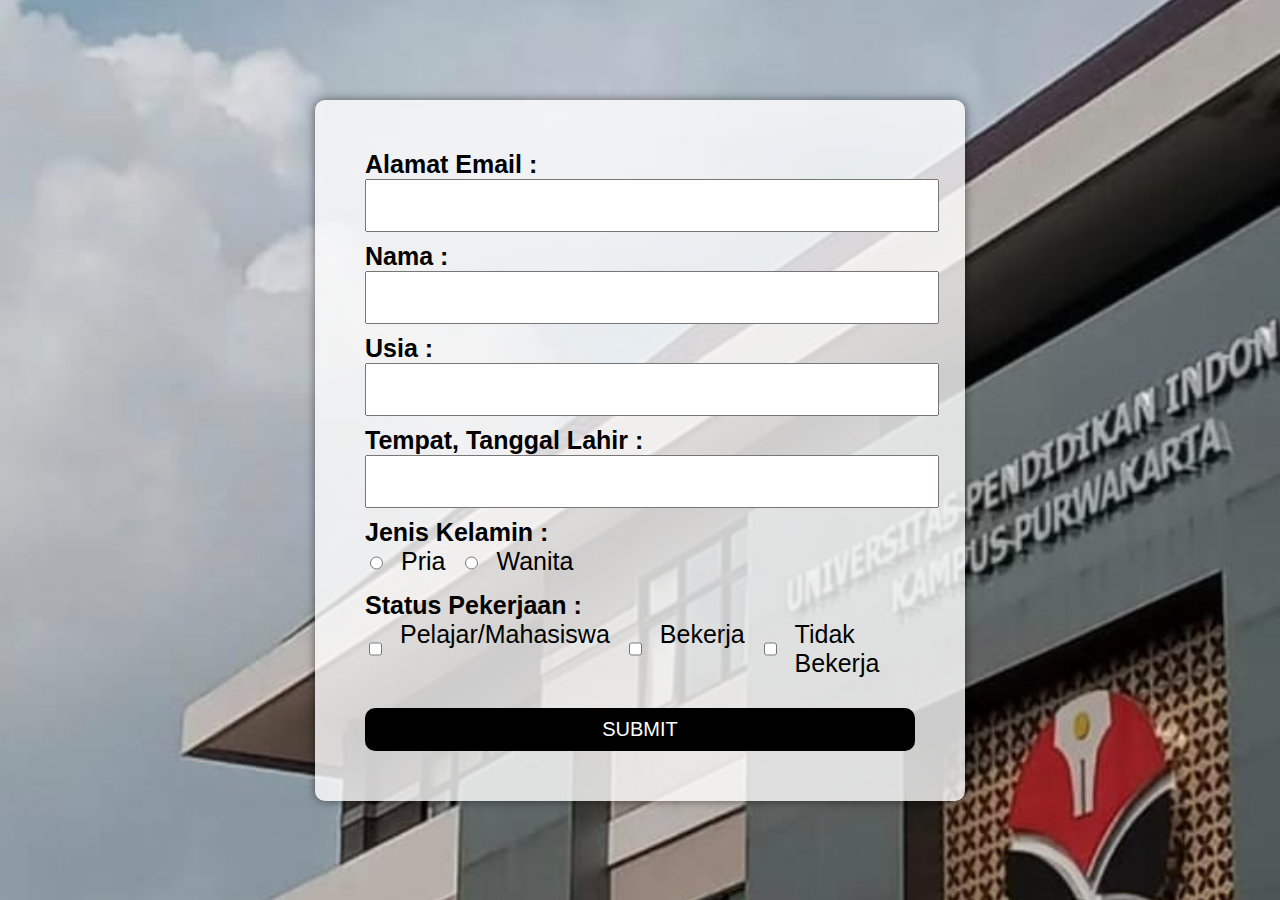
<file: index.html>
<!DOCTYPE html>
<html>
  <head>
    <title>Penelitian Universitas Pendidikan Indonesia</title>
    <style>
      body {
        margin: 0;
        padding: 0;
        background-image: url("image/upi.jpg"); /* Ganti dengan gambar Anda */
        background-size: cover;
        background-position: center;
        font-family: Arial, sans-serif;
        height: 100vh;
        display: flex;
        justify-content: center;
        align-items: center;
      }

      form {
        background-color: rgba(255, 255, 255, 0.8); /* Form transparan */
        padding: 50px;
        border-radius: 10px;
        box-shadow: 0 0 10px rgba(0, 0, 0, 0.5);
        width: 550px;
      }

      label {
        font-weight: bold;
        font-size: 25px;
      }

      input[type="text"] {
        width: 100%;
        margin-bottom: 10px;
        padding: 10px;
        font-size: 25px;
      }

      .horizontal-group {
        display: flex;
        gap: 15px; /* Jarak antar opsi */
        margin-bottom: 15px;
      }

      .horizontal-group label {
        font-weight: normal;
      }

      button {
        margin-top: 15px;
        width: 100%;
        padding: 10px;
        background-color: #000000;
        color: white;
        border: none;
        border-radius: 10px;
        cursor: pointer;
        font-size: 20px;
      }

      button:hover {
        background-color: #0056b3;
      }
    </style>
  </head>
  <body>
    <!-- FORM -->
    <form action="kue.html">
      <label for="email">Alamat Email :</label>
      <input type="text" id="email" />

      <label for="nama">Nama :</label>
      <input type="text" id="nama" />

      <label for="usia">Usia :</label>
      <input type="text" id="usia" />

      <label for="tt_lahir">Tempat, Tanggal Lahir :</label>
      <input type="text" id="tt_lahir" />

      <label for="jenis_kelamin">Jenis Kelamin :</label>
      <div class="horizontal-group">
        <input type="radio" id="pria" name="jenis_kelamin" />
        <label for="pria">Pria</label>
        <input type="radio" id="wanita" name="jenis_kelamin" />
        <label for="wanita">Wanita</label>
      </div>

      <label for="status_pekerjaan">Status Pekerjaan :</label>
      <div class="horizontal-group">
        <input type="checkbox" id="mahasiswa" />
        <label for="mahasiswa">Pelajar/Mahasiswa</label>
        <input type="checkbox" id="bekerja" />
        <label for="bekerja">Bekerja</label>
        <input type="checkbox" id="tidak_bekerja" />
        <label for="tidak_bekerja">Tidak Bekerja</label>
      </div>

      <button type="submit">SUBMIT</button>
    </form>
    <!-- AKHIR FORM -->
  </body>
</html>
</file>
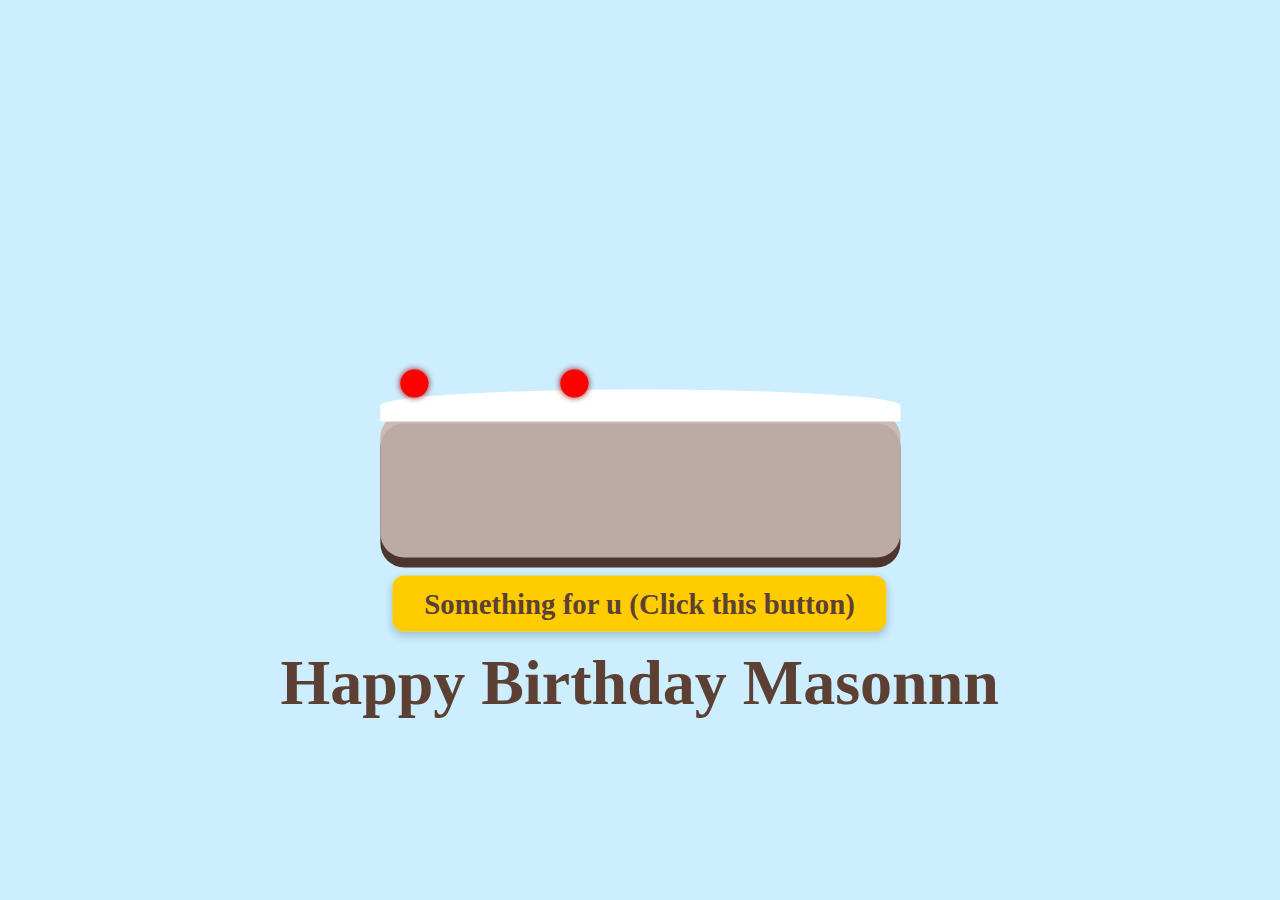
<file: kue.html>
<!DOCTYPE html>
<html lang="id">
  <head>
    <meta charset="UTF-8" />
    <title>Cake Birthday Mas'un</title>
    <style>
      html,
      body {
        margin: 0;
        padding: 0;
        height: 100%;
        background: #cceeff;
        font-family: "Comic Sans MS", cursive;
        overflow: hidden;
      }

      body {
        display: flex;
        align-items: center;
        justify-content: center;
        flex-direction: column;
      }

      .title {
        margin-bottom: 20px;
        font-size: 2rem;
        font-weight: bold;
        color: #5c4033;
        text-align: center;
        z-index: 10;
      }

      .cake {
        position: relative;
        display: flex;
        flex-direction: column-reverse;
        align-items: center;
        z-index: 9;
        transform: scale(2);
      }

      .layer {
        position: relative;
        border-radius: 12px;
        margin-bottom: 14px;
        box-shadow: inset 0 5px rgba(255, 255, 255, 0.2), 0 5px #4e342e;
        opacity: 0;
        transform: scale(0.8);
        transition: all 0.5s ease;
        z-index: 1;
      }

      .layer.show {
        opacity: 1;
        transform: scale(1);
      }

      .layer1 {
        width: 120px;
        height: 48px;
        background: #8d6e63;
      }
      .layer2 {
        width: 190px;
        height: 60px;
        background: #a1887f;
      }
      .layer3 {
        width: 260px;
        height: 72px;
        background: #bcaaa4;
      }

      .cream {
        position: absolute;
        width: 100%;
        height: 16px;
        top: -12px;
        background: #fff;
        border-radius: 50% 50% 0 0;
      }

      .cherry {
        width: 14px;
        height: 14px;
        background: red;
        border-radius: 50%;
        position: absolute;
        top: -22px;
        box-shadow: 0 0 3px #900;
        opacity: 0;
        transition: opacity 0.3s ease;
        z-index: 10;
      }

      .cherry.show {
        opacity: 1;
      }

      .candle {
        width: 6px;
        height: 25px;
        background: white;
        position: absolute;
        top: -34px;
        border-radius: 2px;
        opacity: 0;
        transition: opacity 0.5s ease;
      }

      .candle.show {
        opacity: 1;
      }

      .flame {
        width: 10px;
        height: 10px;
        background: gold;
        border-radius: 50%;
        position: absolute;
        top: -12px;
        left: 50%;
        transform: translateX(-50%);
        animation: flicker 0.2s infinite alternate;
        box-shadow: 0 0 8px orange;
      }

      @keyframes flicker {
        0% {
          transform: translateX(-50%) scale(1);
          opacity: 0.9;
        }
        100% {
          transform: translateX(-50%) scale(1.3);
          opacity: 1;
        }
      }

      .smoke {
        width: 10px;
        height: 10px;
        background: rgba(200, 200, 200, 0.7);
        border-radius: 50%;
        position: absolute;
        top: -12px;
        left: 50%;
        transform: translateX(-50%);
        animation: smokeRise 1s forwards ease-out;
      }

      @keyframes smokeRise {
        0% {
          opacity: 1;
          transform: translateX(-50%) translateY(0);
        }
        100% {
          opacity: 0;
          transform: translateX(-50%) translateY(-30px);
        }
      }

      button {
        position: absolute;
        top: -100px;
        left: 50%;
        transform: translateX(-50%);
        padding: 6px 18px;
        font-size: 0.9rem;
        border: none;
        border-radius: 8px;
        background: #ff8080;
        color: white;
        cursor: pointer;
        z-index: 20;
      }

      button:hover {
        background: #e06666;
      }

      .nav-button {
        margin-top: 8px;
        padding: 6px 16px;
        background-color: #ffcc00;
        color: #5c4033;
        font-weight: bold;
        font-size: 0.9rem;
        text-decoration: none;
        border-radius: 6px;
        box-shadow: 0 2px 4px rgba(0, 0, 0, 0.2);
        transition: all 0.3s ease;
      }

      .nav-button:hover {
        background-color: #f1b700;
        transform: scale(1.05);
      }
    </style>
  </head>
  <body>
    <div class="cake">
      <div class="title">Happy Birthday Masonnn</div>
      <div style="margin-bottom: 12px">
        <a href="ucapan.html" class="nav-button">Something for u (Click this button)</a>
      </div>

      <div class="layer layer3" id="layer3"><div class="cream"></div></div>
      <div class="layer layer2" id="layer2"><div class="cream"></div></div>
      <div class="layer layer1" id="layer1"><div class="cream"></div></div>

      <button id="tiupBtn" disabled>Tekan Untuk Tiup Lilin</button>
    </div>

    <script>
      const layers = [document.getElementById("layer3"), document.getElementById("layer2"), document.getElementById("layer1")];
      const tiupBtn = document.getElementById("tiupBtn");

      const delay = (ms) => new Promise((resolve) => setTimeout(resolve, ms));

      async function decorateCake() {
        for (let i = 0; i < layers.length; i++) {
          const layer = layers[i];
          layer.classList.add("show");
          await delay(400);

          for (let j = 0; j < 4 + i; j++) {
            const cherry = document.createElement("div");
            cherry.className = "cherry";
            const offset = (layer.offsetWidth - 20) / (4 + i - 1);
            cherry.style.left = `${10 + j * offset}px`;
            layer.appendChild(cherry);
            await delay(100);
            cherry.classList.add("show");
          }
        }

        // Tambah lilin di layer paling atas
        const topLayer = layers[2];
        for (let i = 0; i < 3; i++) {
          const candle = document.createElement("div");
          candle.className = "candle";
          candle.style.left = `${30 + i * 20}px`;
          topLayer.appendChild(candle);
          await delay(300);
          candle.classList.add("show");

          const flame = document.createElement("div");
          flame.className = "flame";
          candle.appendChild(flame);
        }

        tiupBtn.disabled = false; // aktifkan tombol setelah lilin muncul
      }

      function tiupLilin() {
        const flames = document.querySelectorAll(".flame");
        flames.forEach((flame) => {
          const smoke = document.createElement("div");
          smoke.className = "smoke";
          flame.parentElement.appendChild(smoke);
          flame.remove();
        });

        tiupBtn.disabled = true; // hanya bisa ditekan sekali
        tiupBtn.textContent = "Yeaayyyyy 🎉";
      }

      tiupBtn.addEventListener("click", tiupLilin);

      decorateCake();
    </script>
  </body>
</html>
</file>
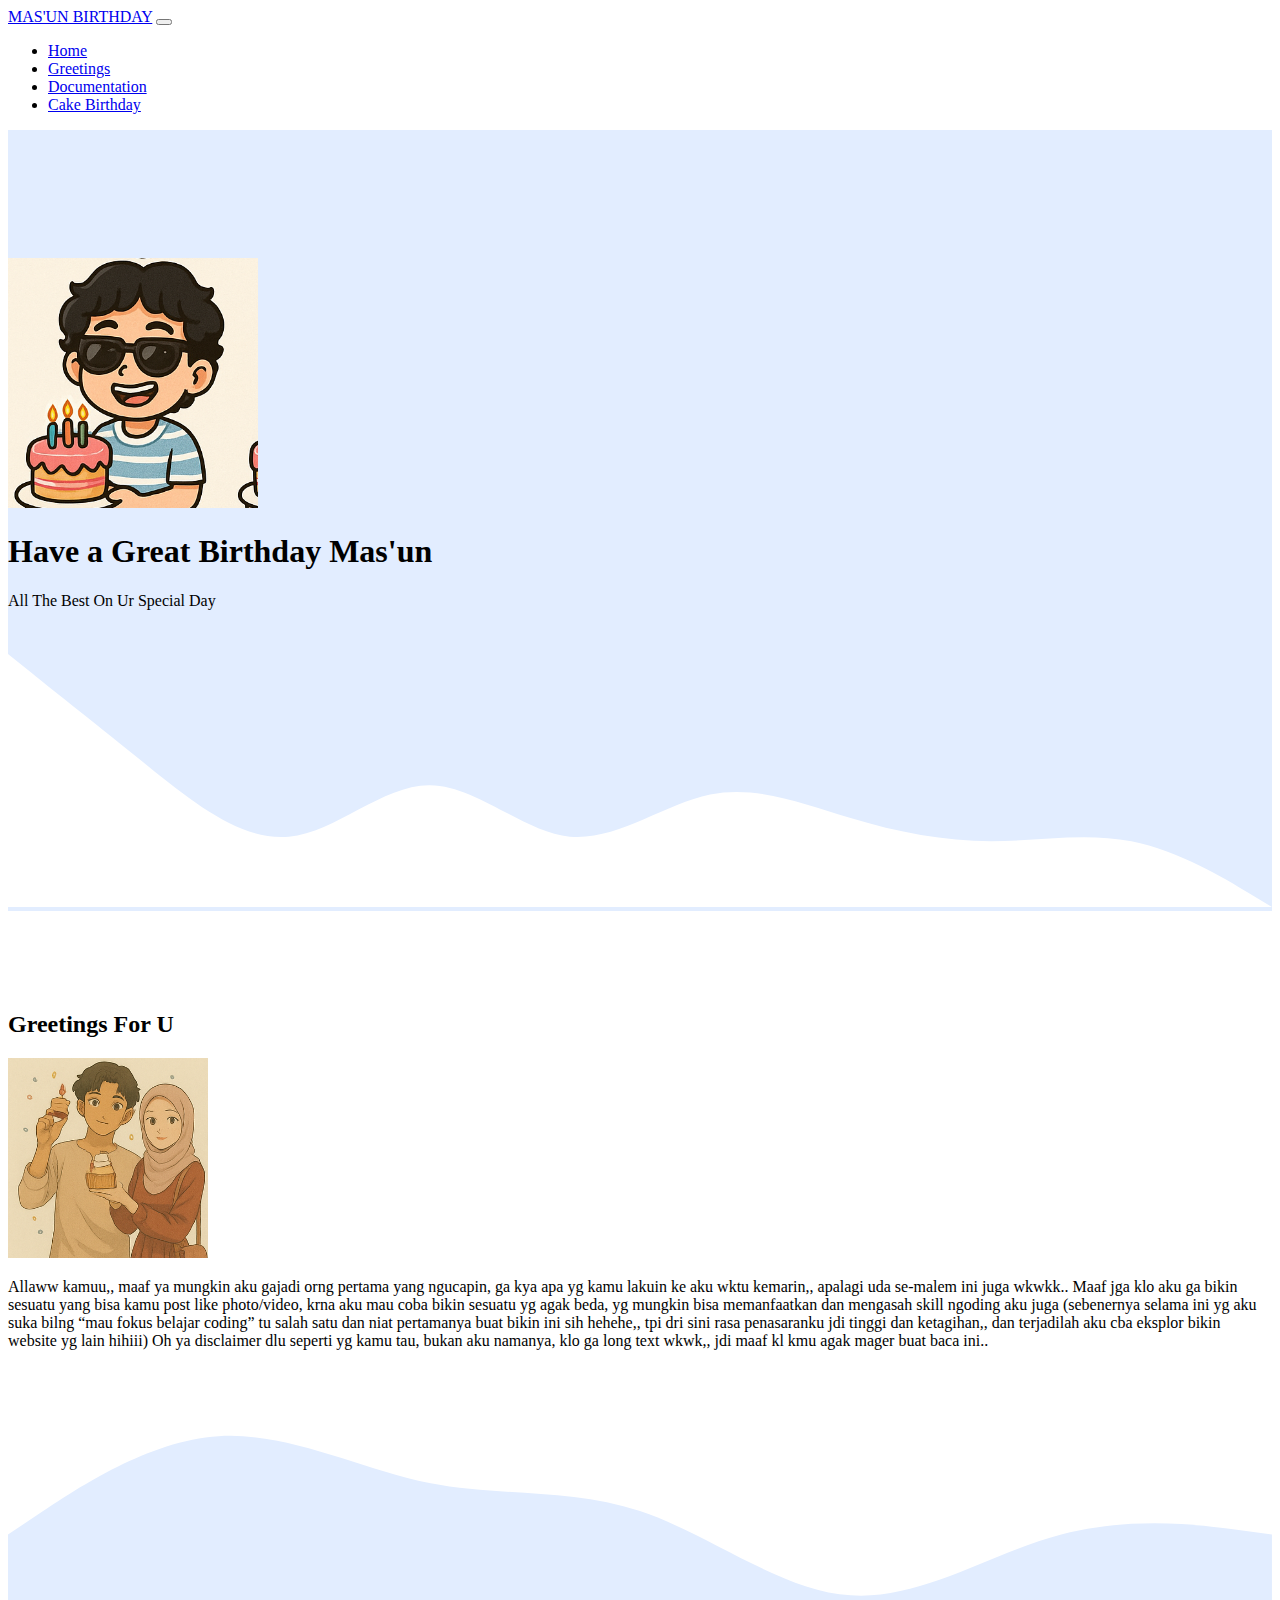
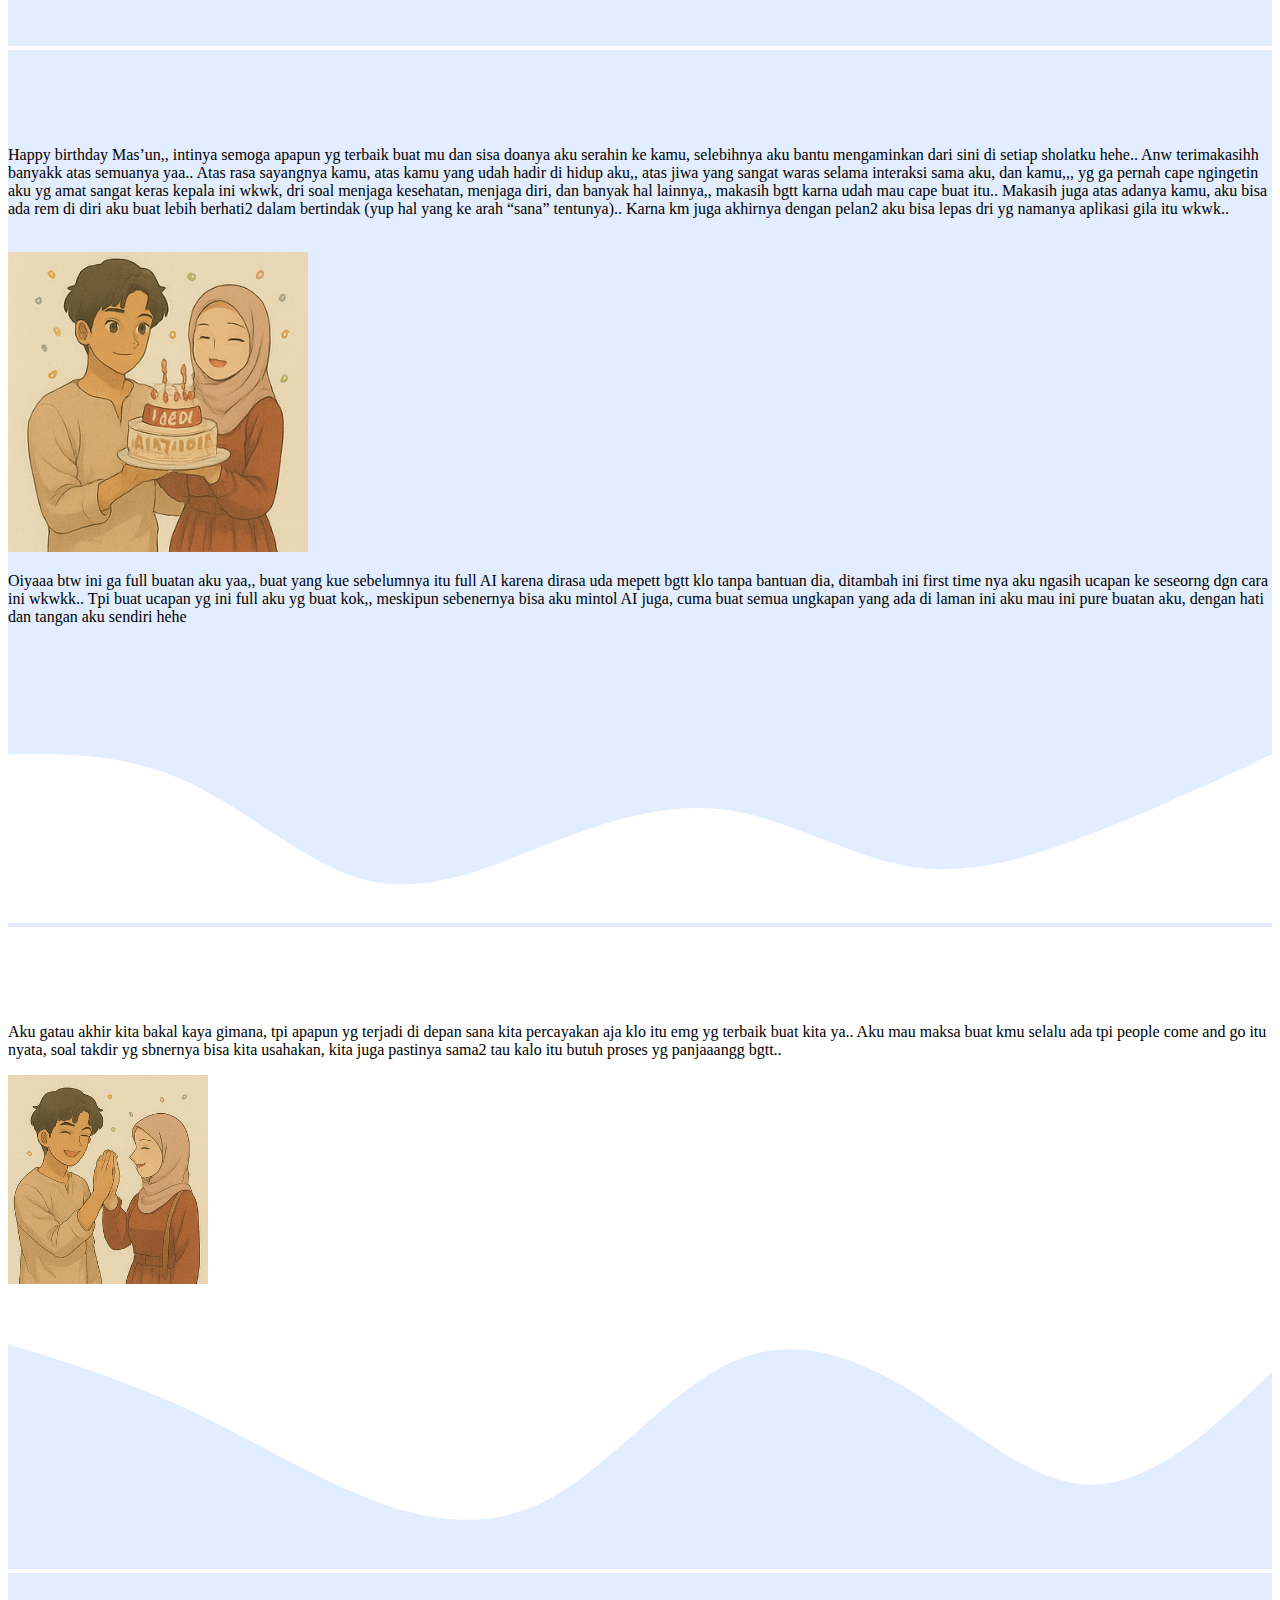
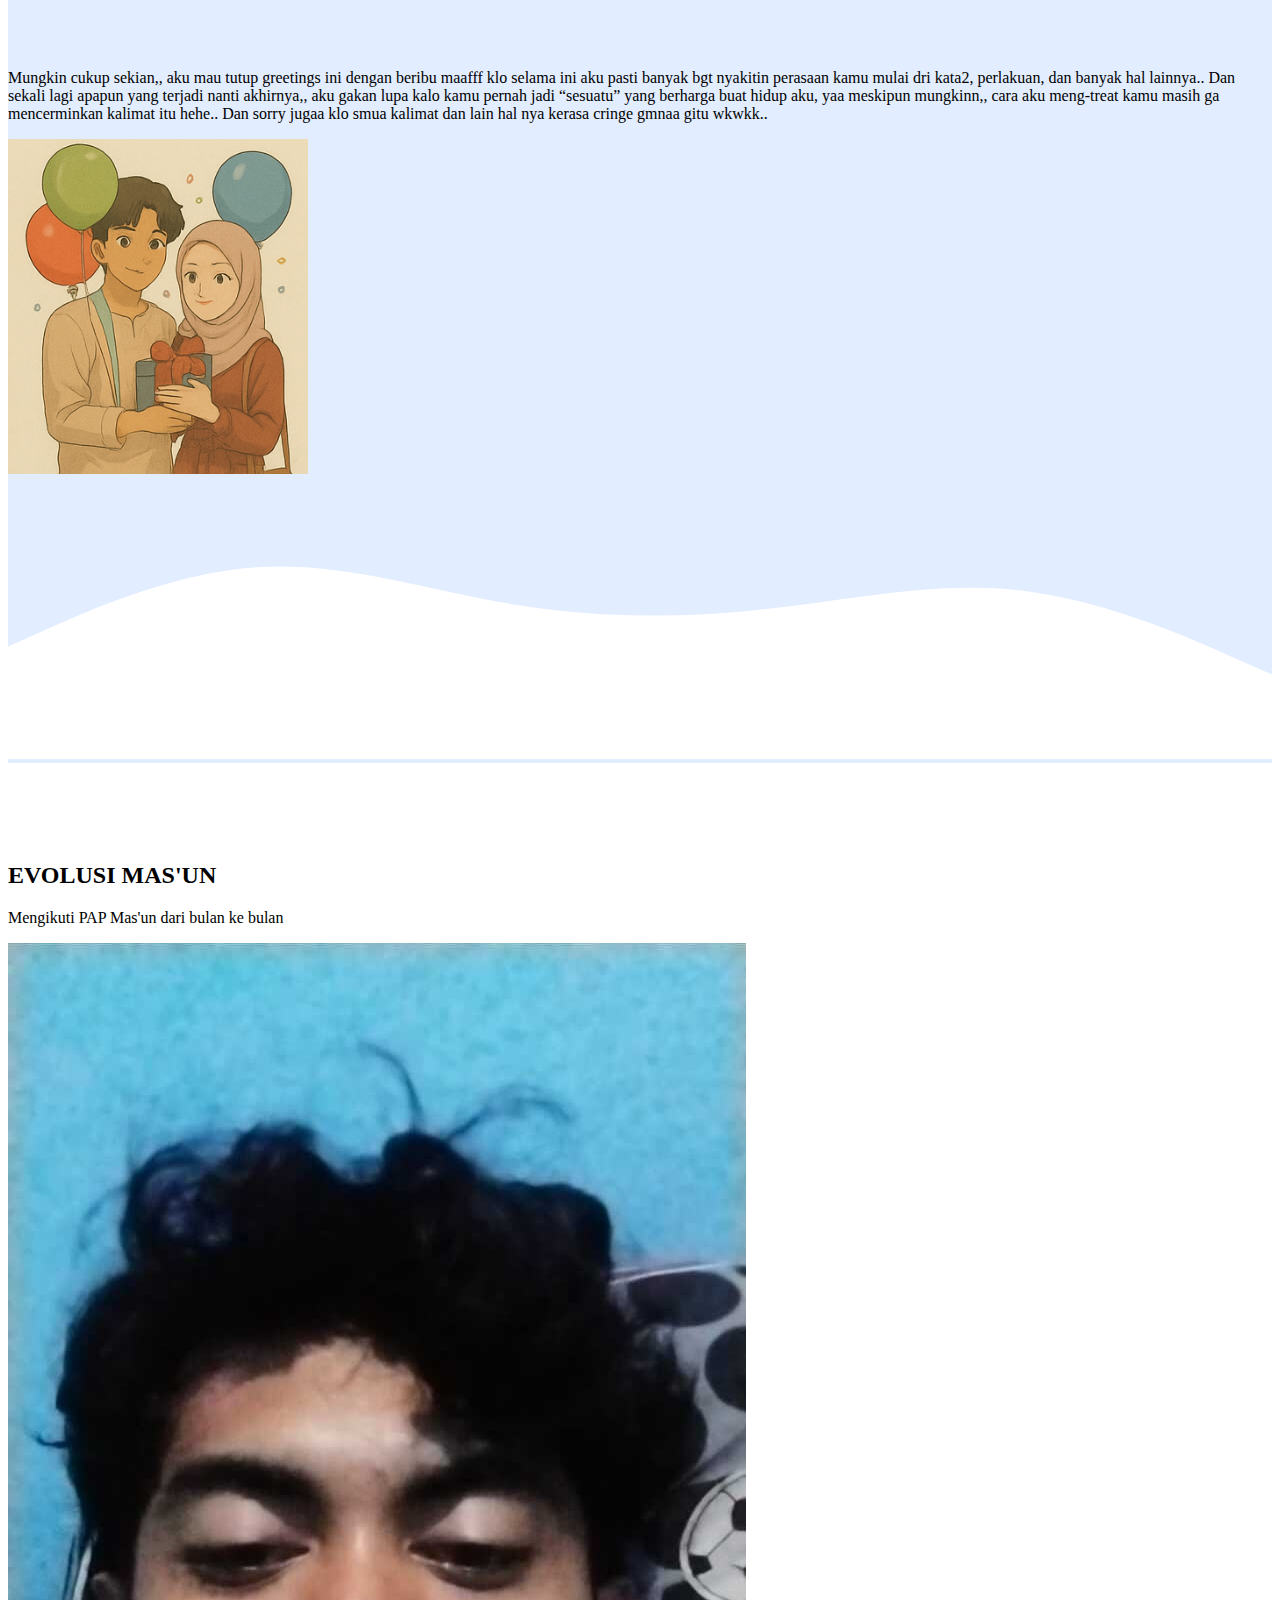
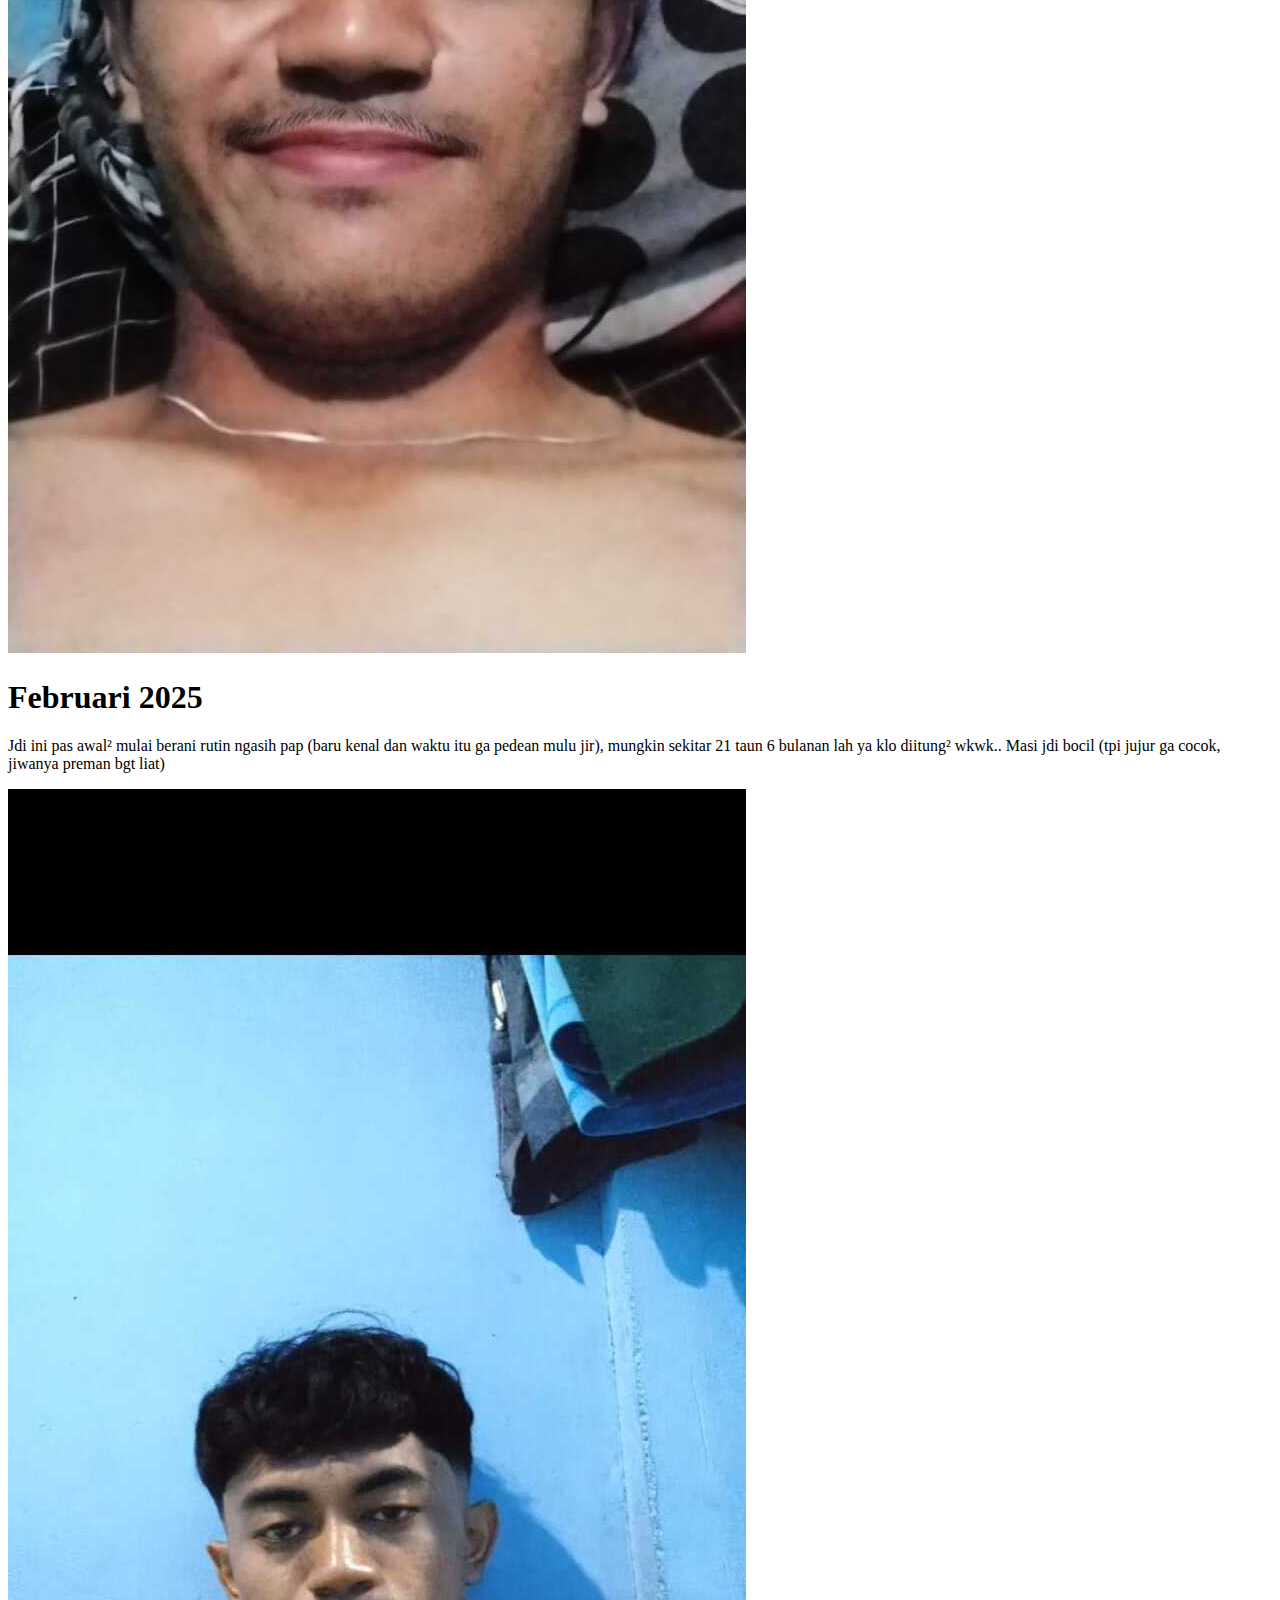
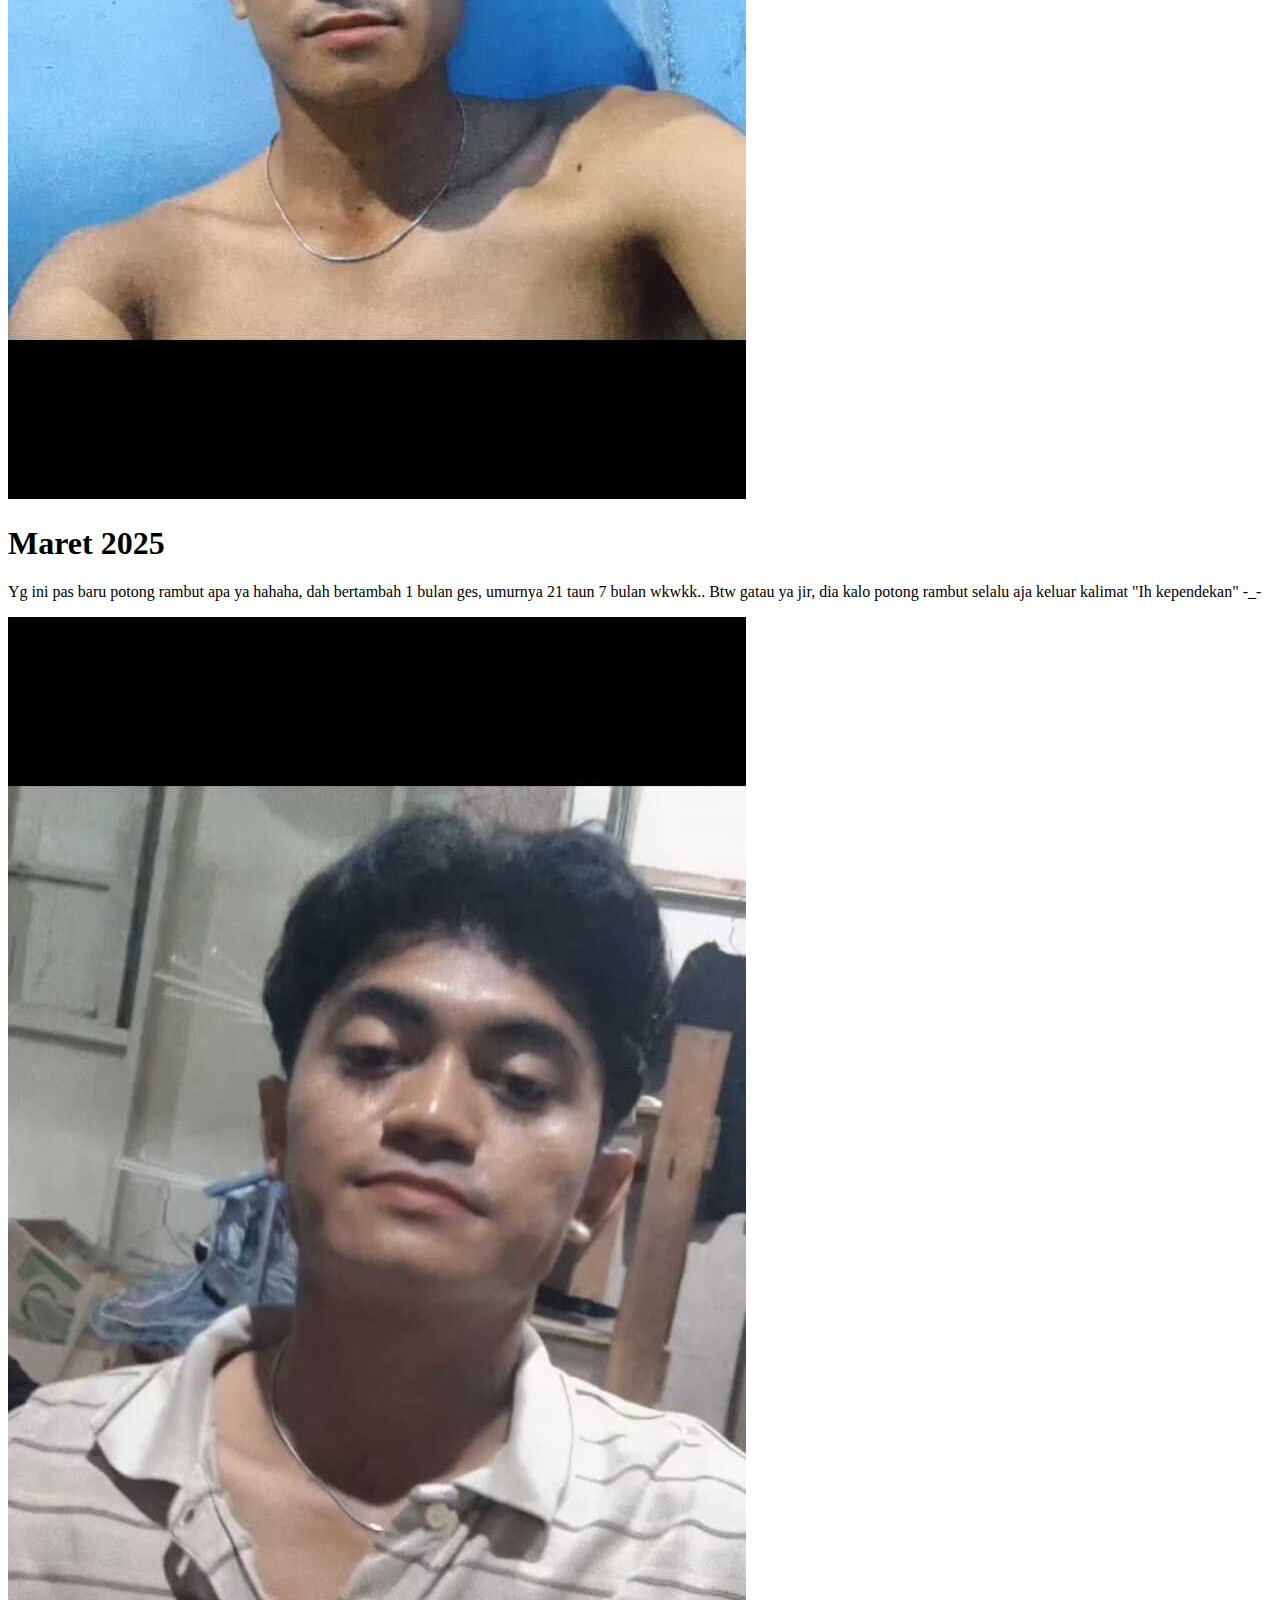
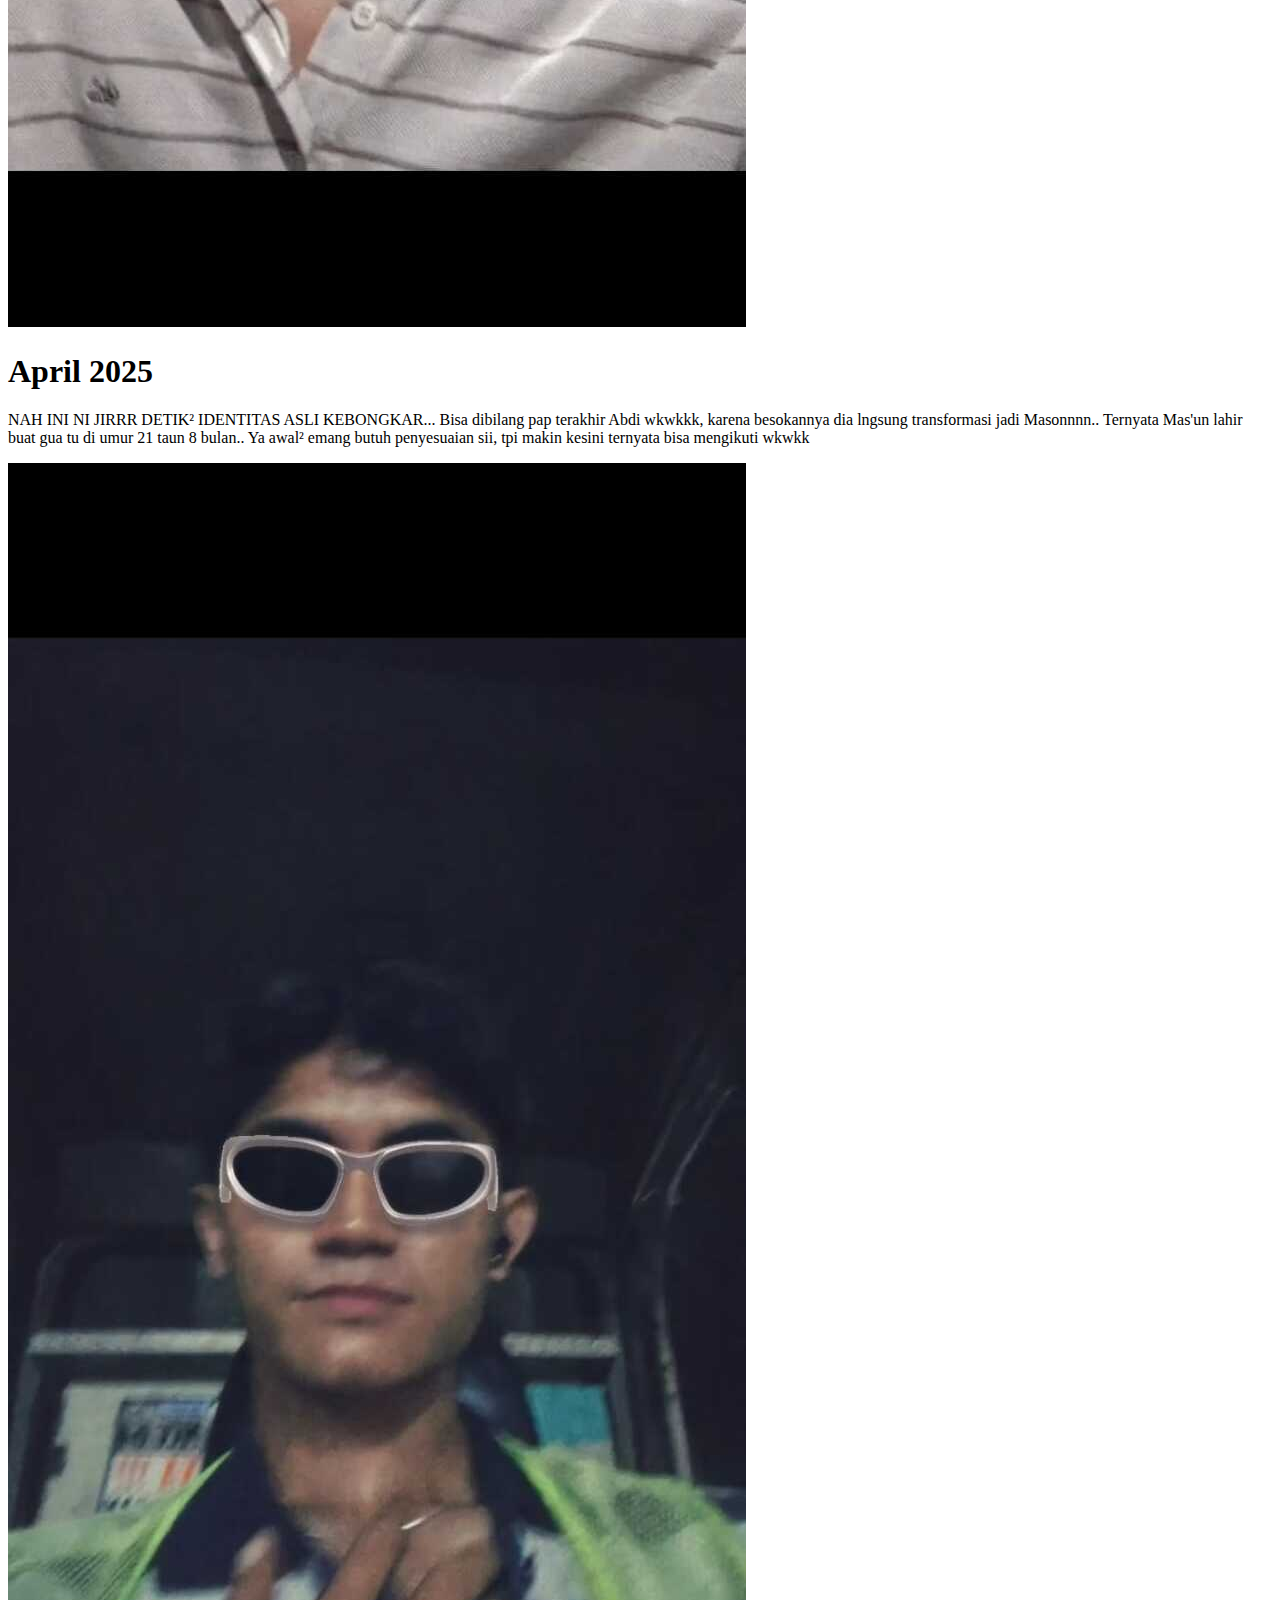
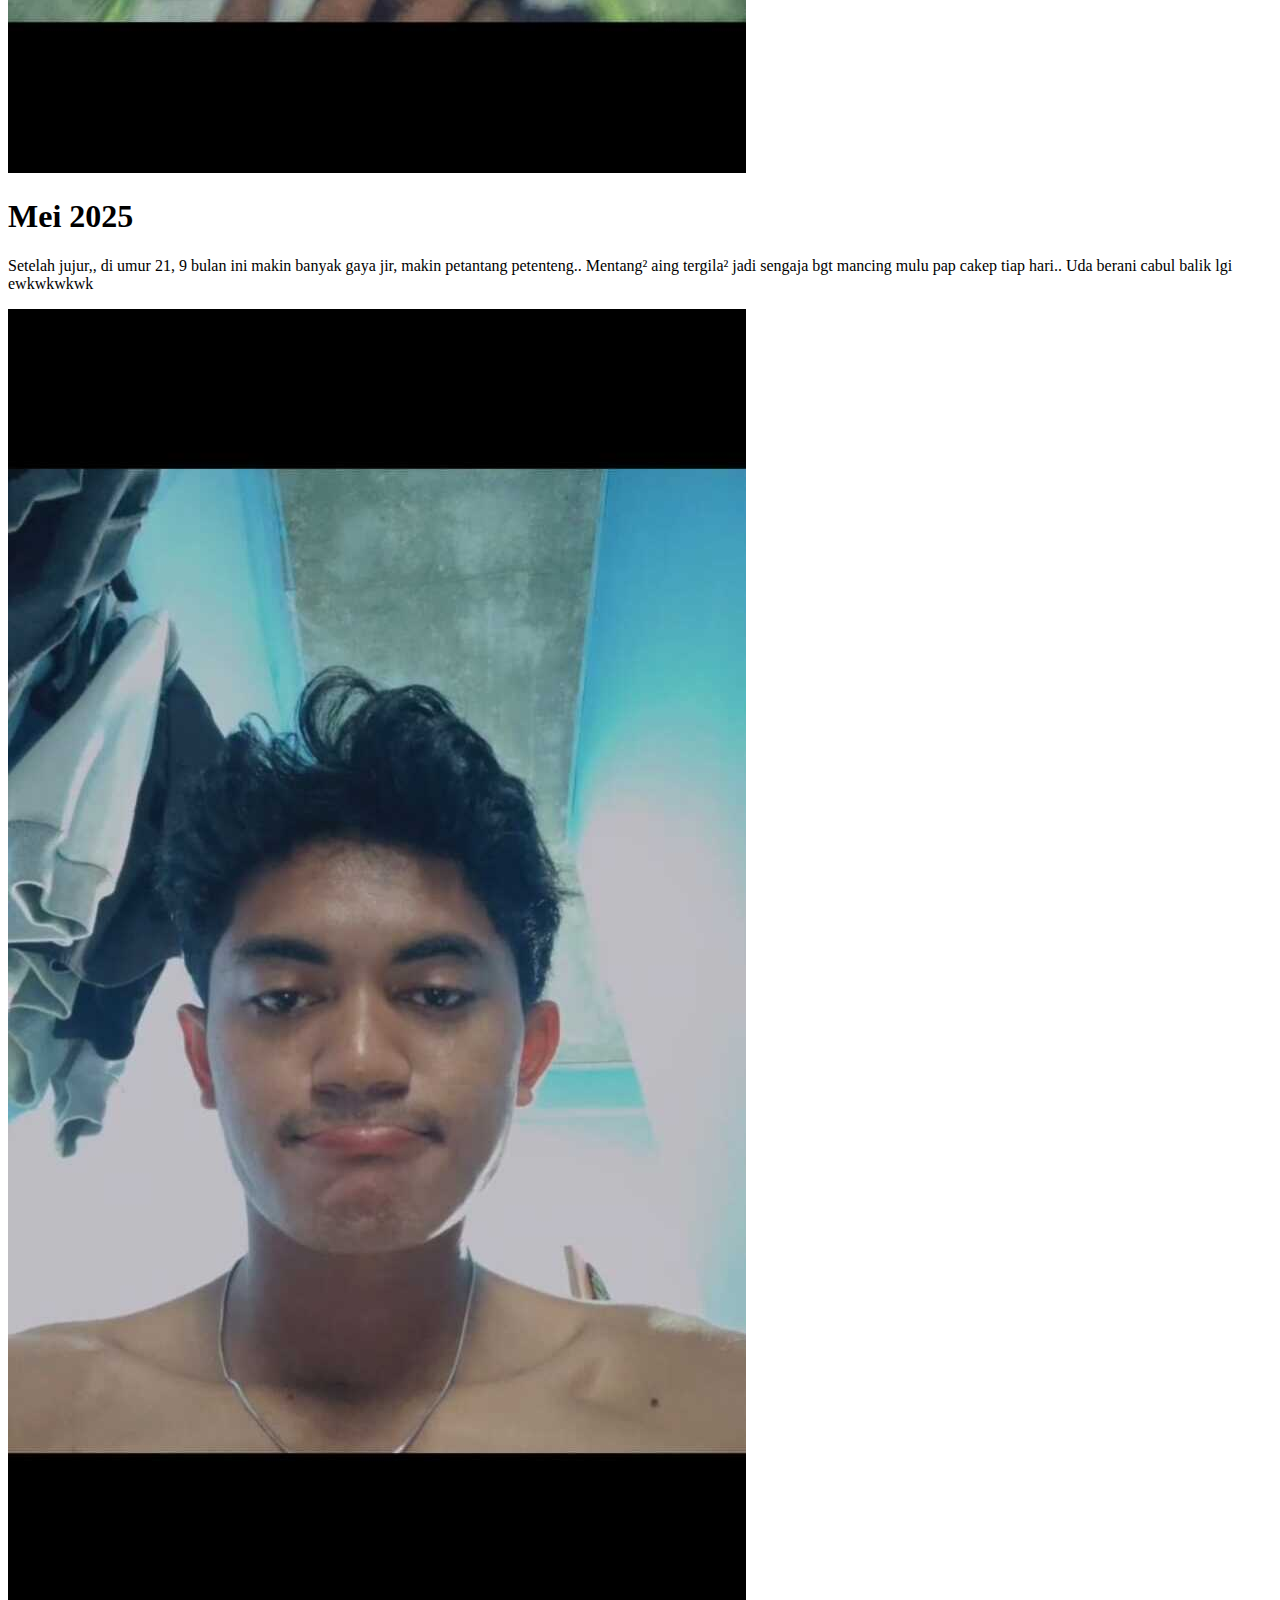
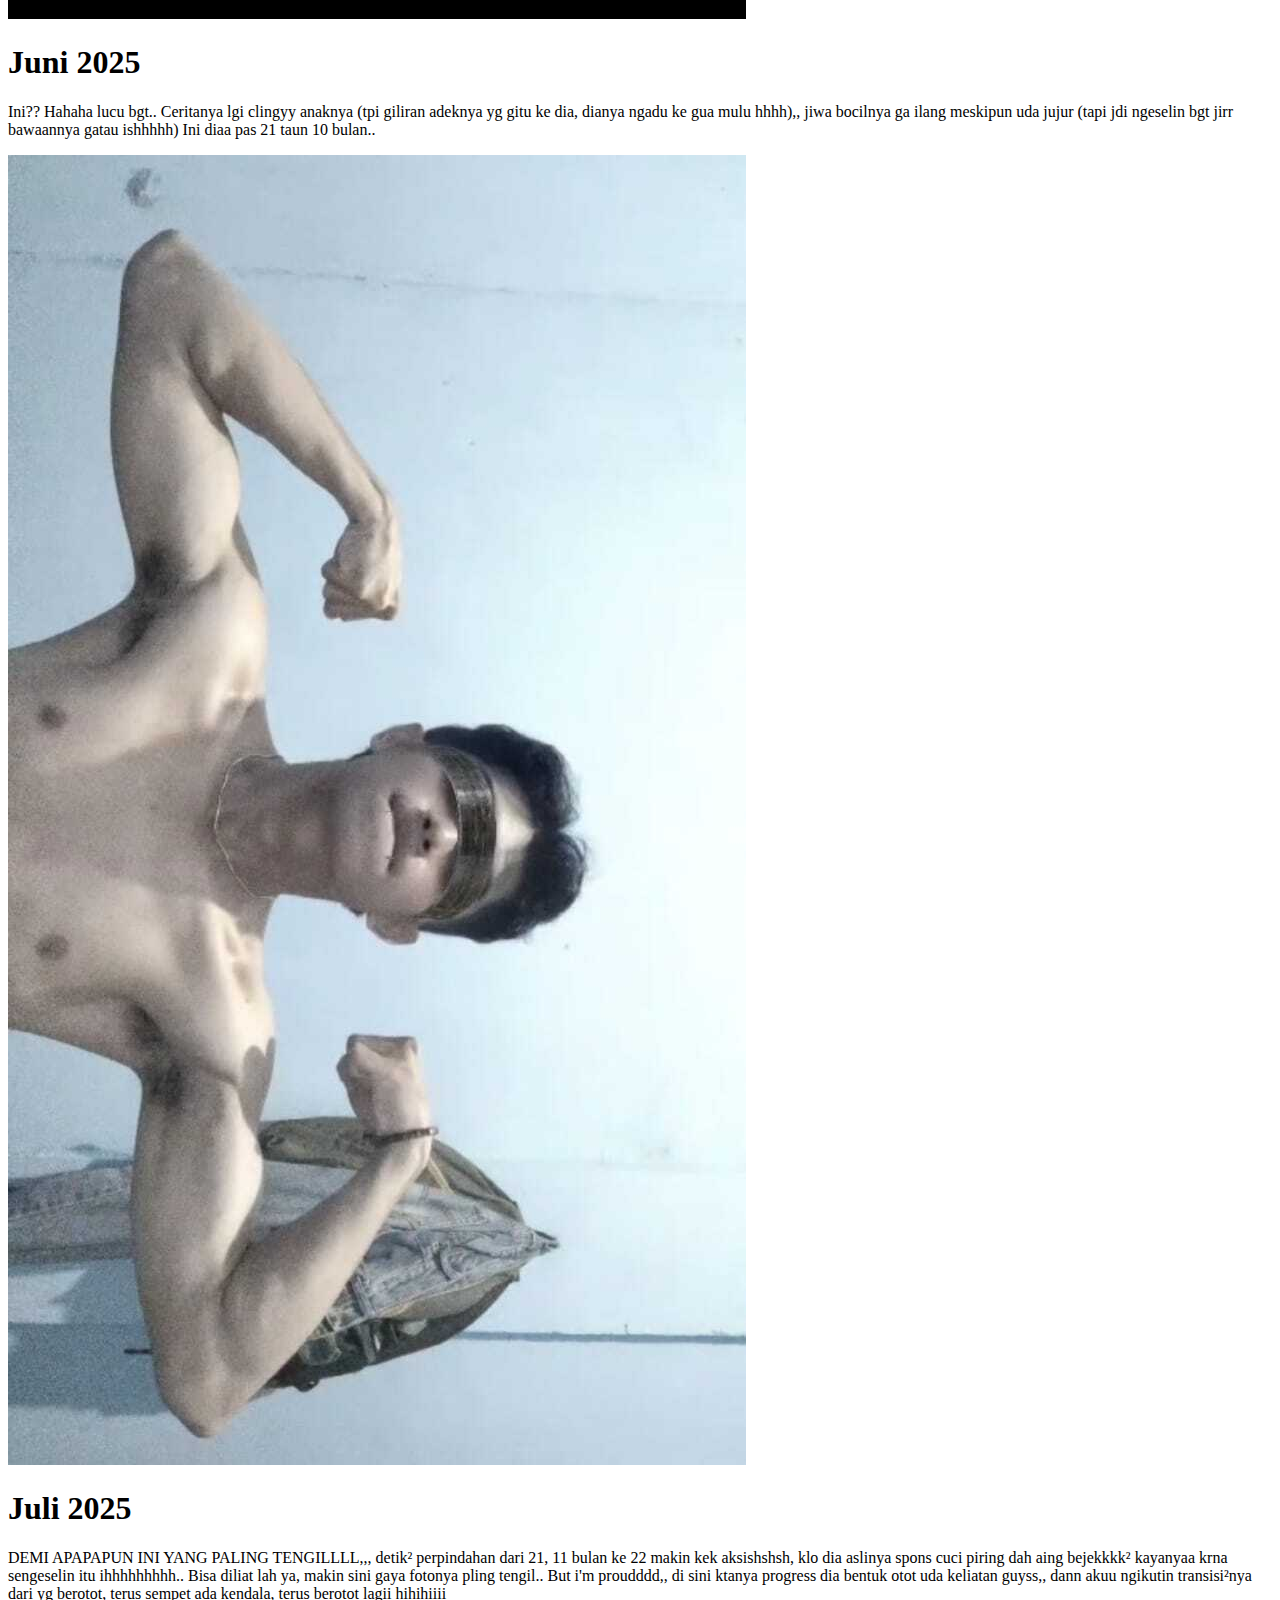
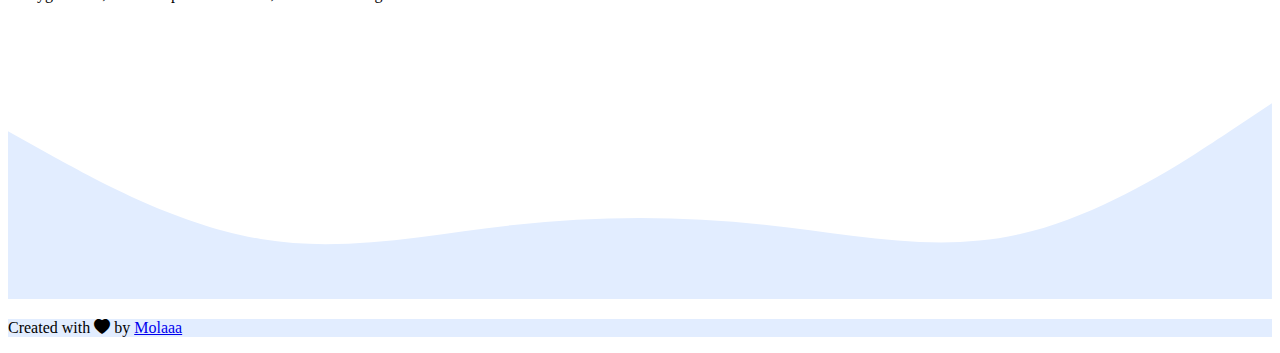
<file: ucapan.html>
<!DOCTYPE html>
<html lang="en">
  <head>
    <meta charset="utf-8" />
    <meta name="viewport" content="width=device-width, initial-scale=1" />
    <title>ULTAH BUDAK LASAK</title>
    <link href="https://cdn.jsdelivr.net/npm/bootstrap@5.3.7/dist/css/bootstrap.min.css" rel="stylesheet" integrity="sha384-LN+7fdVzj6u52u30Kp6M/trliBMCMKTyK833zpbD+pXdCLuTusPj697FH4R/5mcr" crossorigin="anonymous" />

    <!-- BOOTSTRAP ICONS -->
    <link rel="stylesheet" href="https://cdn.jsdelivr.net/npm/bootstrap-icons@1.13.1/font/bootstrap-icons.min.css" />
    <!-- AKHIR BOOTSRAP ICONS -->

    <!-- MY CSS -->
    <link rel="stylesheet" href="style.css" />
    <!-- AKHIR MY CSS -->

  </head>
  
<script src="https://cdn.jsdelivr.net/npm/aos@2.3.4/dist/aos.js"></script>
<script>
  AOS.init();
</script>

  <body id="home">
    <!-- NAVBAR -->
    <nav class="navbar navbar-expand-lg navbar-light bg-primary-emphasis shadow-lg fixed-top">
      <div class="container">
        <a class="navbar-brand" href="#">MAS'UN BIRTHDAY</a>
        <button class="navbar-toggler" type="button" data-bs-toggle="collapse" data-bs-target="#navbarNav" aria-controls="navbarNav" aria-expanded="false" aria-label="Toggle navigation">
          <span class="navbar-toggler-icon"></span>
        </button>
        <div class="collapse navbar-collapse" id="navbarNav">
          <ul class="navbar-nav ms-auto">
            <li class="nav-item">
              <a class="nav-link active" aria-current="page" href="#">Home</a>
            </li>
            <li class="nav-item">
              <a class="nav-link" href="#greetings">Greetings</a>
            </li>
            <li class="nav-item">
              <a class="nav-link" href="#documentation">Documentation</a>
            </li>
            <li class="nav-item">
              <a class="nav-link" href="kue.html">Cake Birthday</a>
            </li>
          </ul>
        </div>
      </div>
    </nav>
    <!-- AKHIR NAVBAR -->

    <!-- JUMBOTRON -->
    <section class="jumbotron text-center">
      <img src="image/masun1.png" alt="Happy Birthday Mas'Un" width="250" class="rounded-circle img-thumbnail" />
      <h1 class="display-5">Have a Great Birthday Mas'un</h1>
      <p class="lead">All The Best On Ur Special Day</p>
      <svg xmlns="http://www.w3.org/2000/svg" viewBox="0 0 1440 320">
        <path
          fill="#ffffff"
          fill-opacity="1"
          d="M0,32L26.7,53.3C53.3,75,107,117,160,160C213.3,203,267,245,320,240C373.3,235,427,181,480,181.3C533.3,181,587,235,640,240C693.3,245,747,203,800,192C853.3,181,907,203,960,218.7C1013.3,235,1067,245,1120,245.3C1173.3,245,1227,235,1280,245.3C1333.3,256,1387,288,1413,304L1440,320L1440,320L1413.3,320C1386.7,320,1333,320,1280,320C1226.7,320,1173,320,1120,320C1066.7,320,1013,320,960,320C906.7,320,853,320,800,320C746.7,320,693,320,640,320C586.7,320,533,320,480,320C426.7,320,373,320,320,320C266.7,320,213,320,160,320C106.7,320,53,320,27,320L0,320Z"
        ></path>
      </svg>
    </section>
    <!-- AKHIR JUMBOTRON -->

    <!-- GREETINGS -->
    <section id="greetings">
      <div class="container">
        <div class="row text-center mb-5 fw-bold">
          <div class="col">
            <h2>Greetings For U</h2>
          </div>
        </div>
        <div class="row justify-content-center fs-6 text-center">
          <div class="col-md-8">
            <img src="image/kue.png" alt="Happy Birthday Mas'Un" width="200" class="rounded-square img-thumbnail" />
            <p>
              Allaww kamuu,, maaf ya mungkin aku gajadi orng pertama yang ngucapin, ga kya apa yg kamu lakuin ke aku wktu kemarin,, apalagi uda se-malem ini juga wkwkk.. Maaf jga klo aku ga bikin sesuatu yang bisa kamu post like
              photo/video, krna aku mau coba bikin sesuatu yg agak beda, yg mungkin bisa memanfaatkan dan mengasah skill ngoding aku juga (sebenernya selama ini yg aku suka bilng “mau fokus belajar coding” tu salah satu dan niat pertamanya
              buat bikin ini sih hehehe,, tpi dri sini rasa penasaranku jdi tinggi dan ketagihan,, dan terjadilah aku cba eksplor bikin website yg lain hihiii) Oh ya disclaimer dlu seperti yg kamu tau, bukan aku namanya, klo ga long text wkwk,, jdi maaf kl kmu agak mager buat baca ini..
            </p>
          </div>
        </div>
      </div>
      <svg xmlns="http://www.w3.org/2000/svg" viewBox="0 0 1440 320">
        <path
          fill="#e2edff"
          fill-opacity="1"
          d="M0,192L40,165.3C80,139,160,85,240,80C320,75,400,117,480,133.3C560,149,640,139,720,165.3C800,192,880,256,960,261.3C1040,267,1120,213,1200,192C1280,171,1360,181,1400,186.7L1440,192L1440,320L1400,320C1360,320,1280,320,1200,320C1120,320,1040,320,960,320C880,320,800,320,720,320C640,320,560,320,480,320C400,320,320,320,240,320C160,320,80,320,40,320L0,320Z"
        ></path>
      </svg>
    </section>

    <section id="greetings" style="background-color: #e2edff">
      <div class="container">
        <div class="row text-center mb-5"></div>
        <div class="row justify-content-center fs-6 text-center">
          <div class="col-md-11 d-flex align-items-center"></div>
            <p>
              Happy birthday Mas’un,, intinya semoga apapun yg terbaik buat mu dan sisa doanya aku serahin ke kamu, selebihnya aku bantu mengaminkan dari sini di setiap sholatku hehe.. Anw terimakasihh banyakk atas semuanya yaa.. Atas rasa
              sayangnya kamu, atas kamu yang udah hadir di hidup aku,, atas jiwa yang sangat waras selama interaksi sama aku, dan kamu,,, yg ga pernah cape ngingetin aku yg amat sangat keras kepala ini wkwk, dri soal menjaga kesehatan,
              menjaga diri, dan banyak hal lainnya,, makasih bgtt karna udah mau cape buat itu.. Makasih juga atas adanya kamu, aku bisa ada rem di diri aku buat lebih berhati2 dalam bertindak (yup hal yang ke arah “sana” tentunya).. Karna km juga akhirnya dengan pelan2 aku bisa lepas dri yg namanya aplikasi gila itu
              wkwk..
            </p>
            <br>
              <img src="image/tart.png" class="img-fluid img-thumbnail mx-auto d-block" alt="Happy Birthday" style="max-width: 300px;">

              <br>
              <p>
Oiyaaa btw ini ga full buatan aku yaa,, buat yang kue sebelumnya itu full AI karena dirasa uda mepett bgtt klo tanpa bantuan dia, ditambah ini first time nya aku ngasih ucapan ke seseorng dgn cara ini wkwkk.. Tpi buat ucapan yg ini full aku yg buat kok,, meskipun sebenernya bisa aku mintol AI juga, cuma buat semua ungkapan yang ada di laman ini aku mau ini pure buatan aku, dengan hati dan tangan aku sendiri hehe
              </p>
          </div>
        </div>
      </div>
      <svg xmlns="http://www.w3.org/2000/svg" viewBox="0 0 1440 320">
        <path
          fill="#ffffff"
          fill-opacity="1"
          d="M0,128L34.3,128C68.6,128,137,128,206,160C274.3,192,343,256,411,272C480,288,549,256,617,229.3C685.7,203,754,181,823,192C891.4,203,960,245,1029,256C1097.1,267,1166,245,1234,218.7C1302.9,192,1371,160,1406,144L1440,128L1440,320L1405.7,320C1371.4,320,1303,320,1234,320C1165.7,320,1097,320,1029,320C960,320,891,320,823,320C754.3,320,686,320,617,320C548.6,320,480,320,411,320C342.9,320,274,320,206,320C137.1,320,69,320,34,320L0,320Z"
        ></path>
      </svg>
    </section>

    <section id="greetings">
      <div class="container">
        <div class="row text-center mb-5"></div>
        <div class="row justify-content-center fs-6 text-center">
          <div class="col-md-11 d-flex align-items-center">
            <p>
              Aku gatau akhir kita bakal kaya gimana, tpi apapun yg terjadi di depan sana kita percayakan aja klo itu emg yg terbaik buat kita ya.. Aku mau maksa buat kmu selalu ada tpi people come and go itu nyata, soal takdir yg sbnernya
              bisa kita usahakan, kita juga pastinya sama2 tau kalo itu butuh proses yg panjaaangg bgtt..
            </p>
            <img src="image/tos.png" alt="Happy Birthday Mas'Un" width="200" class="rounded-square img-thumbnail" />
          </div>
        </div>
      </div>
      <svg xmlns="http://www.w3.org/2000/svg" viewBox="0 0 1440 320">
        <path
          fill="#e2edff"
          fill-opacity="1"
          d="M0,64L34.3,74.7C68.6,85,137,107,206,138.7C274.3,171,343,213,411,240C480,267,549,277,617,240C685.7,203,754,117,823,85.3C891.4,53,960,75,1029,117.3C1097.1,160,1166,224,1234,224C1302.9,224,1371,160,1406,128L1440,96L1440,320L1405.7,320C1371.4,320,1303,320,1234,320C1165.7,320,1097,320,1029,320C960,320,891,320,823,320C754.3,320,686,320,617,320C548.6,320,480,320,411,320C342.9,320,274,320,206,320C137.1,320,69,320,34,320L0,320Z"
        ></path>
      </svg>
    </section>

    <section id="greetings" style="background-color: #e2edff">
      <div class="container">
        <div class="row text-center mb-5"></div>
        <div class="row justify-content-center fs-6 text-center">
          <div class="col-md-8">
            <p>
              Mungkin cukup sekian,, aku mau tutup greetings ini dengan beribu maafff klo selama ini aku pasti banyak bgt nyakitin perasaan kamu mulai dri kata2, perlakuan, dan banyak hal lainnya.. Dan sekali lagi apapun yang terjadi nanti
              akhirnya,, aku gakan lupa kalo kamu pernah jadi “sesuatu” yang berharga buat hidup aku, yaa meskipun mungkinn,, cara aku meng-treat kamu masih ga mencerminkan kalimat itu hehe.. Dan sorry jugaa klo smua kalimat dan lain hal nya kerasa cringe gmnaa gitu wkwkk..
            </p>
            <img src="image/kado.png" alt="Happy Birthday Mas'Un" width="300" class="rounded-square img-thumbnail" />
          </div>
        </div>
      </div>
      <svg xmlns="http://www.w3.org/2000/svg" viewBox="0 0 1440 320">
        <path
          fill="#ffffff"
          fill-opacity="1"
          d="M0,192L48,170.7C96,149,192,107,288,101.3C384,96,480,128,576,144C672,160,768,160,864,149.3C960,139,1056,117,1152,128C1248,139,1344,181,1392,202.7L1440,224L1440,320L1392,320C1344,320,1248,320,1152,320C1056,320,960,320,864,320C768,320,672,320,576,320C480,320,384,320,288,320C192,320,96,320,48,320L0,320Z"
        ></path>
      </svg>
    </section>
    <!-- AKHIR GREETINGS -->

    <!-- DOCUMENTATION -->
    <section id="documentation">
      <div class="container">
        <div class="row text-center mb-3">
          <div class="col">
            <h2>EVOLUSI MAS'UN</h2>
            <p>Mengikuti PAP Mas'un dari bulan ke bulan</p>
          </div>
        </div>
        <div class="row justify-content-center">
          <div class="col-md-4 mb-3">
            <div class="card">
              <img src="image/tansisi/216.jpg" class="card-img-top" alt="216" />
              <div class="card-body">
                <h1>Februari 2025</h1>
                <p class="card-text">
                  Jdi ini pas awal² mulai berani rutin ngasih pap (baru kenal dan waktu itu ga pedean mulu jir), mungkin sekitar 21 taun 6 bulanan lah ya klo diitung² wkwk.. Masi jdi bocil (tpi jujur ga cocok, jiwanya preman bgt liat)
                </p>
              </div>
            </div>
          </div>
          <div class="col-md-4 mb-3">
            <div class="card">
              <img src="image/tansisi/217.jpg" class="card-img-top" alt="217" />
              <div class="card-body">
                <h1>Maret 2025</h1>
                <p class="card-text">Yg ini pas baru potong rambut apa ya hahaha, dah bertambah 1 bulan ges, umurnya 21 taun 7 bulan wkwkk.. Btw gatau ya jir, dia kalo potong rambut selalu aja keluar kalimat "Ih kependekan" -_-</p>
              </div>
            </div>
          </div>
          <div class="col-md-4 mb-3">
            <div class="card">
              <img src="image/tansisi/218.jpg" class="card-img-top" alt="218" />
              <div class="card-body">
                <h1>April 2025</h1>
                <p class="card-text">
                  NAH INI NI JIRRR DETIK² IDENTITAS ASLI KEBONGKAR... Bisa dibilang pap terakhir Abdi wkwkkk, karena besokannya dia lngsung transformasi jadi Masonnnn.. Ternyata Mas'un lahir buat gua tu di umur 21 taun 8 bulan.. Ya awal²
                  emang butuh penyesuaian sii, tpi makin kesini ternyata bisa mengikuti wkwkk
                </p>
              </div>
            </div>
          </div>
          <div class="col-md-4 mb-3">
            <div class="card">
              <img src="image/tansisi/219.jpg" class="card-img-top" alt="219" />
              <div class="card-body">
                <h1>Mei 2025</h1>
                <p class="card-text">
                  Setelah jujur,, di umur 21, 9 bulan ini makin banyak gaya jir, makin petantang petenteng.. Mentang² aing tergila² jadi sengaja bgt mancing mulu pap cakep tiap hari.. Uda berani cabul balik lgi ewkwkwkwk
                </p>
              </div>
            </div>
          </div>
          <div class="col-md-4 mb-3">
            <div class="card">
              <img src="image/tansisi/2110.jpg" class="card-img-top" alt="2110" />
              <div class="card-body">
                <h1>Juni 2025</h1>
                <p class="card-text">
                  Ini?? Hahaha lucu bgt.. Ceritanya lgi clingyy anaknya (tpi giliran adeknya yg gitu ke dia, dianya ngadu ke gua mulu hhhh),, jiwa bocilnya ga ilang meskipun uda jujur (tapi jdi ngeselin bgt jirr bawaannya gatau ishhhhh) Ini
                  diaa pas 21 taun 10 bulan..
                </p>
              </div>
            </div>
          </div>
          <div class="col-md-4 mb-3">
            <div class="card">
              <img src="image/tansisi/2111.jpg" class="card-img-top" alt="2111" />
              <div class="card-body">
                <h1>Juli 2025</h1>
                <p class="card-text">
                  DEMI APAPAPUN INI YANG PALING TENGILLLL,,, detik² perpindahan dari 21, 11 bulan ke 22 makin kek aksishshsh, klo dia aslinya spons cuci piring dah aing bejekkkk² kayanyaa krna sengeselin itu ihhhhhhhhh.. Bisa diliat lah ya,
                  makin sini gaya fotonya pling tengil.. But i'm proudddd,, di sini ktanya progress dia bentuk otot uda keliatan guyss,, dann akuu ngikutin transisi²nya dari yg berotot, terus sempet ada kendala, terus
                  berotot lagii hihihiiii
                </p>
              </div>
            </div>
          </div>
        </div>
      </div>
      <svg xmlns="http://www.w3.org/2000/svg" viewBox="0 0 1440 320">
        <path
          fill="#e2edff"
          fill-opacity="1"
          d="M0,128L48,154.7C96,181,192,235,288,250.7C384,267,480,245,576,234.7C672,224,768,224,864,234.7C960,245,1056,267,1152,245.3C1248,224,1344,160,1392,128L1440,96L1440,320L1392,320C1344,320,1248,320,1152,320C1056,320,960,320,864,320C768,320,672,320,576,320C480,320,384,320,288,320C192,320,96,320,48,320L0,320Z"
        ></path>
      </svg>
    </section>
    <!-- AKHIR DOCUMENTATION -->

    <!-- FOOTER -->
    <footer class="text-primary text-center pb-5" style="background-color: #e2edff">
      <p>Created with <i class="bi bi-heart-fill text-danger"></i> by <a href="https://www.instagram.com/farensaftra/" class="text-primary fw-bold">Molaaa</a></p>
    </footer>
    <!-- AKHIR FOOTER -->

    <script src="https://cdn.jsdelivr.net/npm/bootstrap@5.3.7/dist/js/bootstrap.bundle.min.js" integrity="sha384-ndDqU0Gzau9qJ1lfW4pNLlhNTkCfHzAVBReH9diLvGRem5+R9g2FzA8ZGN954O5Q" crossorigin="anonymous"></script>
  </body>
</html>
</file>
<file: style.css>
.jumbotron {
  padding-top: 8rem;
  background-color: #e2edff;
}

section {
  padding-top: 5rem;
}
</file>
